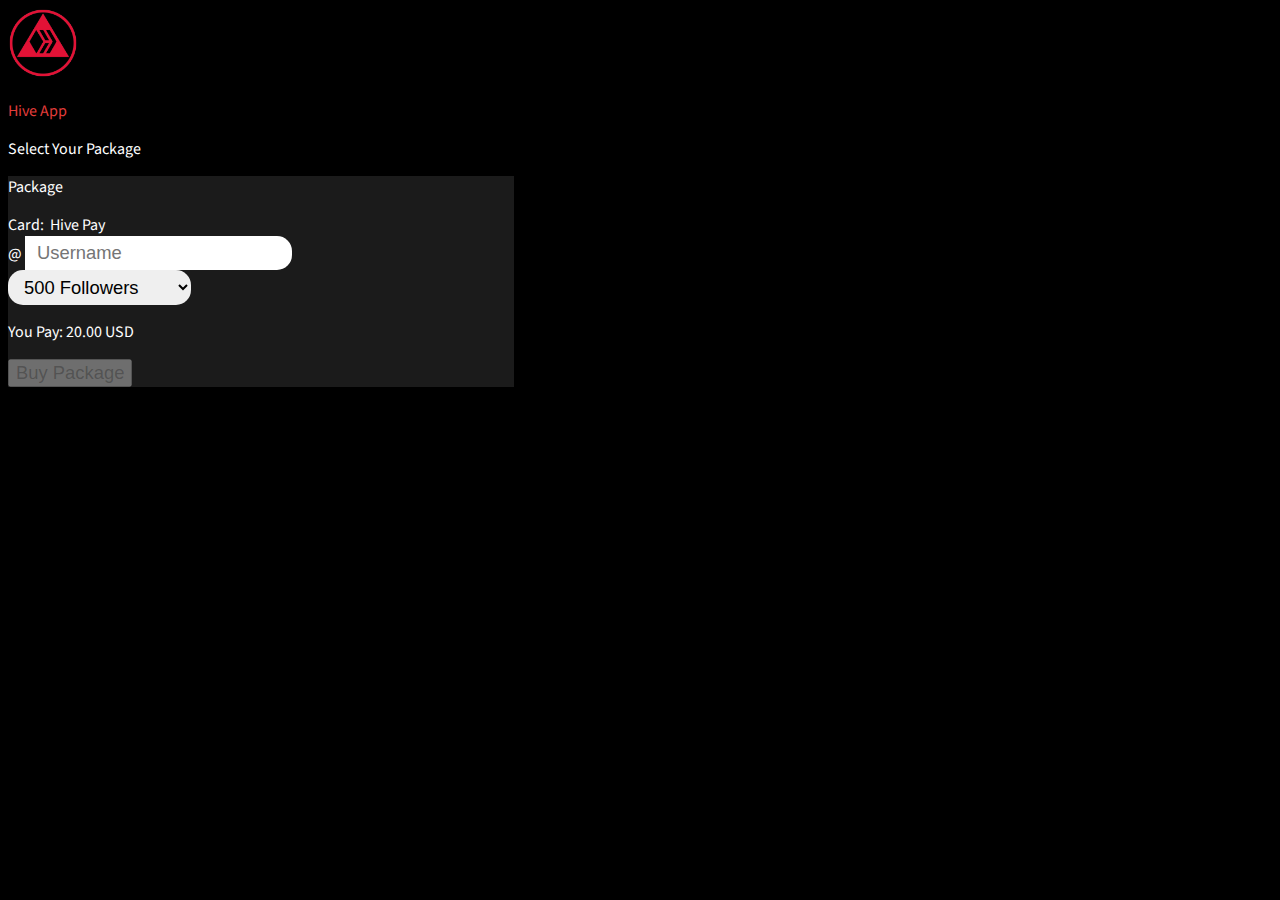
<file: index.html>
<!DOCTYPE html>
<html lang="en">
    <head>
        <meta charset="UTF-8">
        <meta http-equiv="X-UA-Compatible" content="IE=edge">
        <meta name="viewport" content="width=device-width, initial-scale=1.0">
        <title>Hive App</title>
        <link rel="manifest" crossorigin="use-credentials" href="/manifest.json" />
        <link rel="icon" href="assets/hiveapp.png">
        <link href="https://cdn.jsdelivr.net/npm/bootstrap@5.1.3/dist/css/bootstrap.min.css" rel="stylesheet" integrity="sha384-1BmE4kWBq78iYhFldvKuhfTAU6auU8tT94WrHftjDbrCEXSU1oBoqyl2QvZ6jIW3" crossorigin="anonymous">
        <link rel="stylesheet" href="css/main.css">
        <script src="https://cdn.jsdelivr.net/npm/bootstrap@5.1.3/dist/js/bootstrap.bundle.min.js" integrity="sha384-ka7Sk0Gln4gmtz2MlQnikT1wXgYsOg+OMhuP+IlRH9sENBO0LRn5q+8nbTov4+1p" crossorigin="anonymous"></script>
		<script src="js/jquery.min.js"></script>
    </head>
    <body>
        <div class="m-0 mt-2 mb-2">
            <div class="d-flex align-items-center justify-content-center">
                <img id="logo" src="assets/hiveapp.png">
                <div class="p-3 m-0">
                    <p class="h2 m-0 c">Hive App</p>
                    <p class="m-0">Select Your Package</p>
                </div>
            </div>
        </div>
        <div id="mbody" class="mt-0 d-flex justify-content-center">
            <div class="d-flex flex-column rounded-3 bdg p-0 m-3 mt-0 card" style="width:30%"></div>

            <div class="d-flex flex-column rounded-3 bg p-0 m-3 mt-0 flex-grow-1 card" style="width:40%">
                <div class="m-4">
                    <div class="d-flex justify-content-between align-items-center">
                        <p class="h3 mb-3">Package</p>
                        <span class="h6 mb-3 text-secondary">
                            Card:&nbsp;
                            <span id="minimum" class="h6 mb-3 text-info">Hive Pay</span>
                        </span>
                    </div>
                    <div class="d-flex">
					    <div class="input-group d-flex flex-nowrap">
						    <span class="input-group-text" id="usymbol">@</span>
							<input type="text" class="input form-control" id="username" placeholder="Username">
						</div>
                    </div>
                    <div class="d-flex justify-content-center m-3"></div>
					<div class="d-flex">
                        <select id="input" class="form-select form-select-lg input ff">
                            <option value="500" selected>500 Followers</option>
                            <option value="200">200 Followers</option>
                            <option value="100">100 Followers</option>
                        </select>
                    </div>
                    <p class="mt-2 text-secondary">You Pay: <span id="fee" class="text-info">0</span>&nbsp;<span id="feeticker" class="text-info">USD</span></p>
                    <div class="d-flex align-items-center justify-content-center mb-3"></div>
                    <button type="button" id="buy" class="btn btn-danger rounded-pill mb-3 w-100" disabled>Buy Package</button>
                    <div class="d-flex align-items-center">
                        <div id="loading" class="d-none spinner-border text-danger"></div>
                        <span id="status" class="ms-3"></span>
                    </div>
                </div>
            </div>

            <div class="d-flex flex-column rounded-3 bdg p-0 m-3 mt-0 card" style="width:30%"></div>
        </div>
    </body>
</html>
</file>
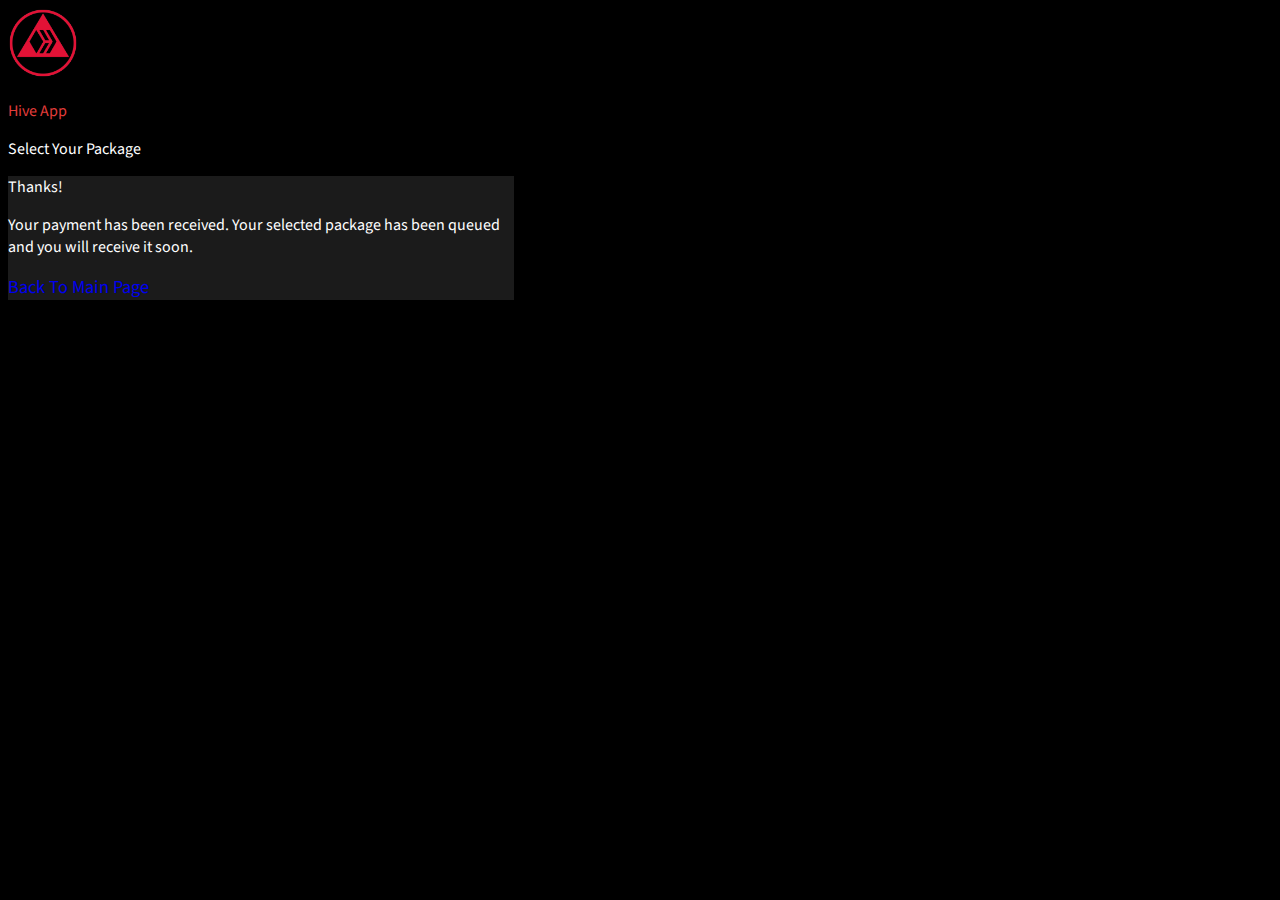
<file: thanks.html>
<!DOCTYPE html>
<html lang="en">
    <head>
        <meta charset="UTF-8">
        <meta http-equiv="X-UA-Compatible" content="IE=edge">
        <meta name="viewport" content="width=device-width, initial-scale=1.0">
        <title>Hive App</title>
        <link rel="manifest" crossorigin="use-credentials" href="/manifest.json" />
        <link rel="icon" href="assets/hiveapp.png">
        <link href="https://cdn.jsdelivr.net/npm/bootstrap@5.1.3/dist/css/bootstrap.min.css" rel="stylesheet" integrity="sha384-1BmE4kWBq78iYhFldvKuhfTAU6auU8tT94WrHftjDbrCEXSU1oBoqyl2QvZ6jIW3" crossorigin="anonymous">
        <link rel="stylesheet" href="css/main.css">
        <script src="https://cdn.jsdelivr.net/npm/bootstrap@5.1.3/dist/js/bootstrap.bundle.min.js" integrity="sha384-ka7Sk0Gln4gmtz2MlQnikT1wXgYsOg+OMhuP+IlRH9sENBO0LRn5q+8nbTov4+1p" crossorigin="anonymous"></script>
		<script src="js/jquery.min.js"></script>
    </head>
    <body>
        <div class="m-0 mt-2 mb-2">
            <div class="d-flex align-items-center justify-content-center">
                <img id="logo" src="assets/hiveapp.png">
                <div class="p-3 m-0">
                    <p class="h2 m-0 c">Hive App</p>
                    <p class="m-0">Select Your Package</p>
                </div>
            </div>
        </div>
        <div id="mbody" class="mt-0 d-flex justify-content-center">
            <div class="d-flex flex-column rounded-3 bdg p-0 m-3 mt-0 card" style="width:30%"></div>

            <div class="d-flex flex-column rounded-3 bg p-0 m-3 mt-0 flex-grow-1 card" style="width:40%">
                <div class="m-4">
				    <div class="alert alert-success" role="alert">
					    <p class="h3 mb-3">Thanks!</p>
						<p class="h4 mb-3">Your payment has been received. Your selected package has been queued and you will receive it soon.</p>
					</div>
                    <a href="https://hive-pack.github.io/" class="btn btn-danger rounded-pill mb-3 w-100">Back To Main Page</a>
                </div>
            </div>

            <div class="d-flex flex-column rounded-3 bdg p-0 m-3 mt-0 card" style="width:30%"></div>
        </div>
    </body>
</html>
</file>
<file: css/main.css>
@import url('https://fonts.googleapis.com/css2?family=Source+Sans+Pro:wght@300&display=swap');

html, body{
    font-family: 'Source Sans Pro', sans-serif;
    background-color: #000000;
    color: #fff;
    font-size: 1rem;
}

img {
    max-width: 270px;
    max-height: 270px;
}

#logo {
    width: 70px;
    height: 70px;
}

.box {
  padding: 8px;
  background-color: #1e1e1e;
}

.ops{
  width: 25px;
  height: 25px;
  margin-left: 8px;
  margin-right: 5px;
}

.i {
    font-style: italic;
}

.c {
    color: #E33C3A;
}

.r {
    border-radius: 30%;
}

.bg {
    background-color: #1b1b1b;
}

.bdg {
    background-color: #000000;
}

.input {
    /* width: unset; */
    padding: 0.375rem 0.75rem;
    font-size: 1.15rem;
}

.btn-sm {
    border: none !important;
}

.input:focus, .btn:focus, .btn-sm:focus {
    outline: none;
    box-shadow: none;
}

a {
    text-decoration: unset;
}

.btn, select, .pointer {
    font-size: 1.15rem;
    cursor: pointer;
}

#usymbol, .a {
    border: none;
    border-top-left-radius: 15px;
    border-bottom-left-radius: 15px;
    border-top-right-radius: 0;
    border-bottom-right-radius: 0;
}

#username, .b {
    border: none;
    border-top-left-radius: 0;
    border-bottom-left-radius: 0;
    border-top-right-radius: 15px;
    border-bottom-right-radius: 15px;
}

.ff {
    border: none;
    border-top-left-radius: 15px;
    border-bottom-left-radius: 15px;
    border-top-right-radius: 15px;
    border-bottom-right-radius: 15px;
}

.form-select {
    padding: 0.375rem 2.25rem 0.375rem 0.75rem;
}

@media (max-width: 1120px) { 
    #mbody {
        flex-wrap: wrap;
    }
    .card {
        width: initial!important;
    }
}
@media (max-width: 990px) { 
    .card {
        width: 100%!important;
    }
}
</file>
